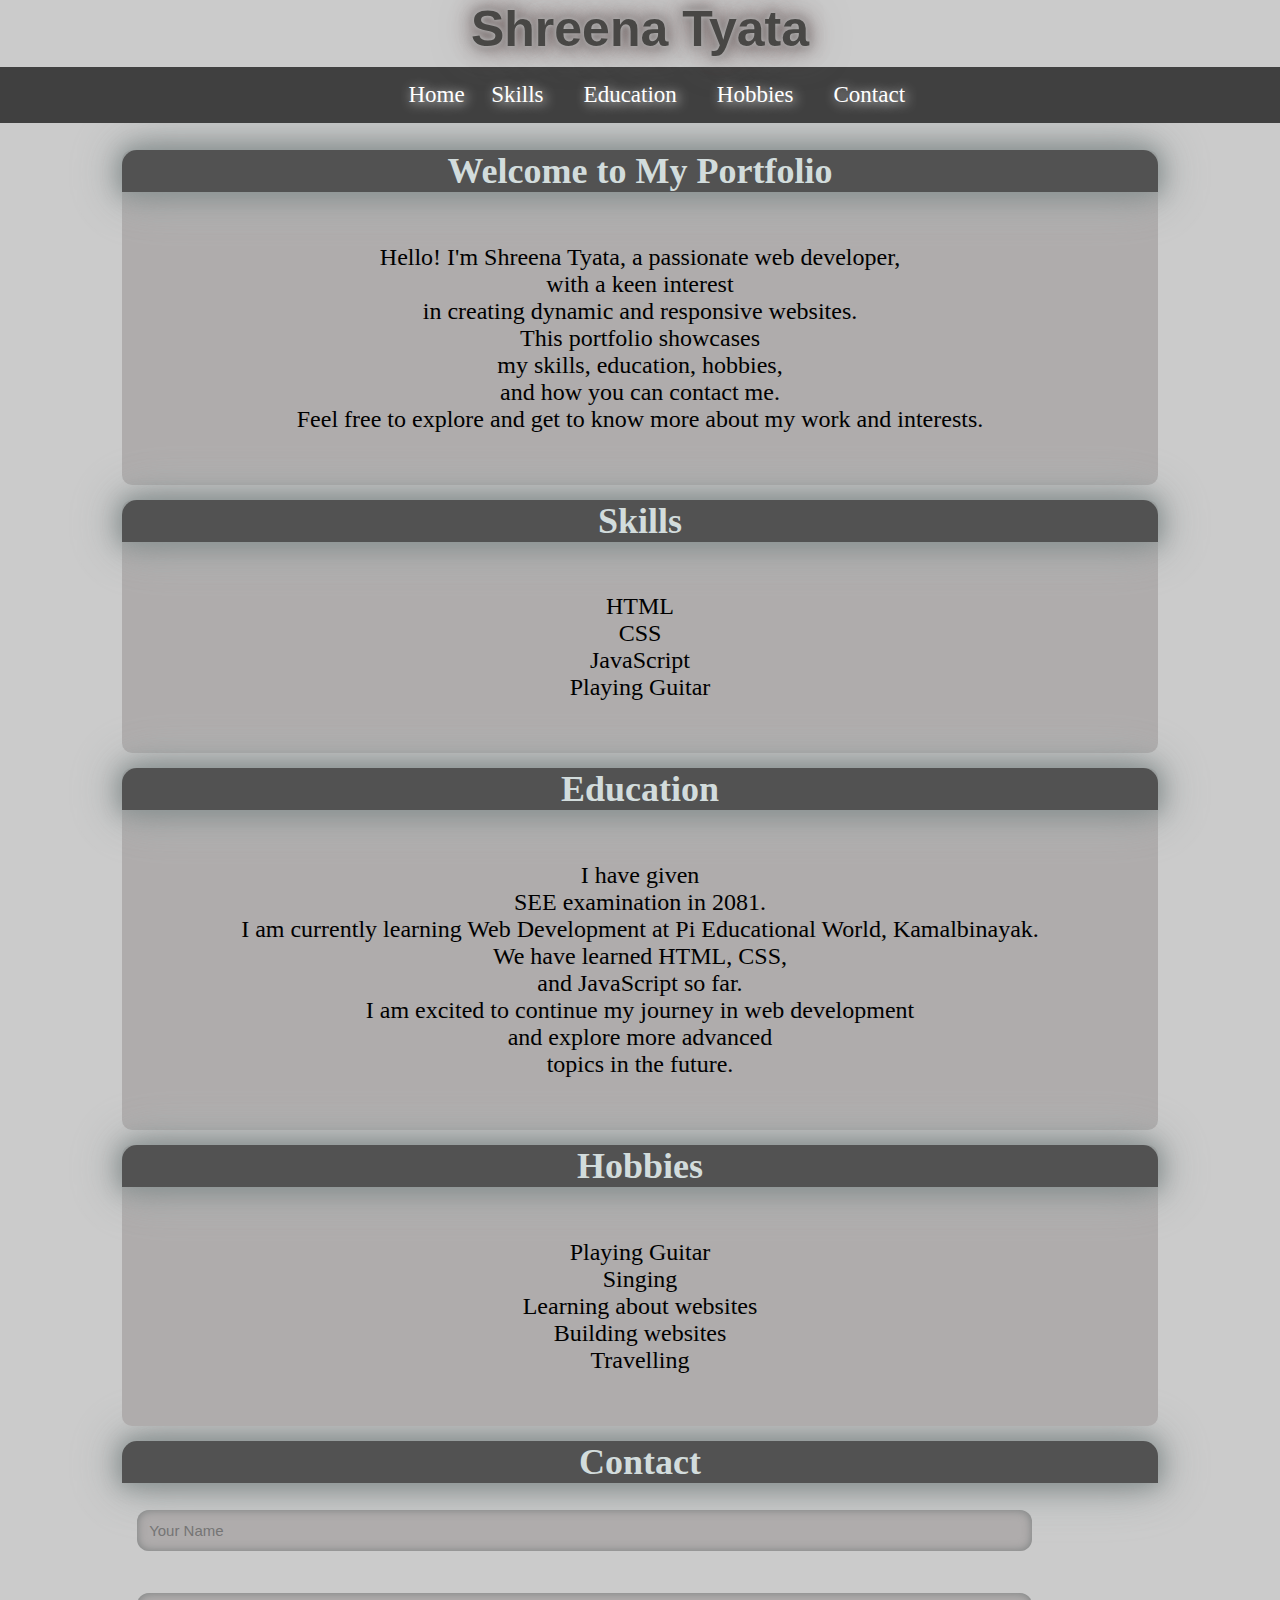
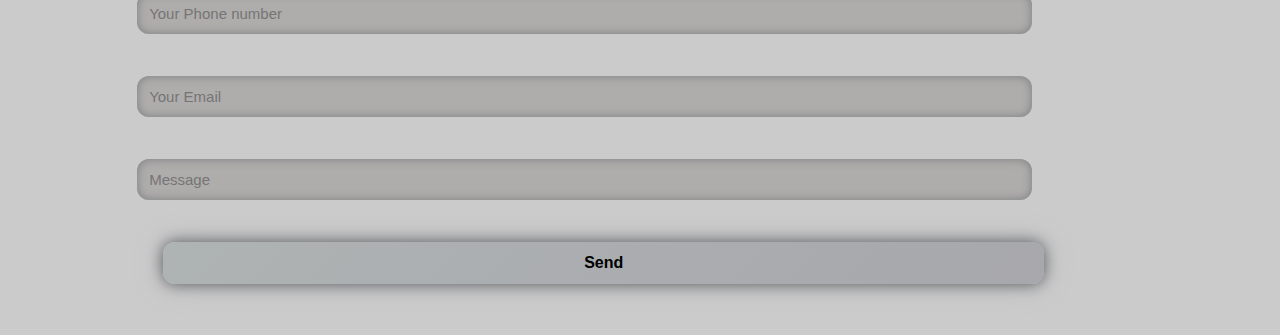
<file: index.html>
<!DOCTYPE html>
<html lang="en">
<head>
    <meta charset="UTF-8">
    <meta name="viewport" content="width=device-width, initial-scale=1.0">
    <title>Portfolio</title>
    <link rel="stylesheet" href="portfolio.css">
    <link rel="icon" href="https://scontent.fktm1-1.fna.fbcdn.net/v/t1.15752-9/495076700_724837157169553_8443046978809390036_n.jpg?stp=dst-jpg_p480x480_tt6&_nc_cat=102&ccb=1-7&_nc_sid=0024fc&_nc_ohc=FHNLTZW8U_0Q7kNvwGQs8QE&_nc_oc=Adki65568ZDge8y7PMoGub5RwKG-OY66Cu4yAXffBXprV95A22ahyd_uB2djE1eaz_c&_nc_ad=z-m&_nc_cid=0&_nc_zt=23&_nc_ht=scontent.fktm1-1.fna&oh=03_Q7cD2gGpUueQinQdaHSI_9w-xvtb64E-82X2dRzD5dbYhb0Ixg&oe=6878781F">
</head>
<body>
        <h1 id="logo">Shreena Tyata</h1>
        
    <nav class="navbar">
        <ul>
            <li><a href="index.html" style="margin: 14%;">Home</a></li>
            <li><a href="#home">Skills</a></li>
            <li><a href="#skills">Education</a></li>
            <li><a href="#education">Hobbies</a></li>
            <li><a href="#hobbies">Contact</a></li>
        </ul>
    </nav>
 <div class="main">
    <div id="home">
        <h2 style="color: rgb(210, 220, 220);"><strong>Welcome to My Portfolio</strong></h2>
        <p>
            Hello! I'm Shreena Tyata, a passionate web developer, <br>
             with a keen interest <br> in creating dynamic and responsive websites. <br>
            This portfolio showcases <br> my skills, education, hobbies, <br> and how you can contact me. <br>
            Feel free to explore and get to know more about my work and interests.
                </p>
    </div>
    <div id="skills">
       <strong><h2 style="color: rgb(210, 220, 220);">Skills</h2></strong>
        <ul id="list1">
            <li>HTML</li>
            <li>CSS</li>
            <li>JavaScript</li>
            <li>Playing Guitar</li>
    </div>
    <div id="education">
        <h2 style="color: rgb(210, 220, 220);"><strong>Education</strong></h2>
        <p>
            I have given <br> SEE examination in 2081. <br>
            I am currently learning Web Development at Pi Educational World, Kamalbinayak.
            <br>
            We have learned HTML, CSS, <br> and JavaScript so far. <br>
            I am excited to continue my journey in web development <br> and explore more advanced <br> topics in the future. 
        </p>
    </div>
    <div id="hobbies">
        <h2 style="color: rgb(210, 220, 220);"><strong>Hobbies</strong></h2>
        <ul id="list2">
            <li>Playing Guitar</li>
            <li>Singing</li>
            <li>Learning about websites</li>
            <li>Building websites</li>
            <li>Travelling</li>
        </ul>
    </div>
    <div class="hobbies">
        <h2 style="color: rgb(210, 220, 220);"><strong>Contact</strong></h2>
        <br>
        <form action="submit" id="form">

            <input type="text" placeholder="Your Name" required> <br><br>
            <input type="number" placeholder="Your Phone number" required><br><br>
            <input type="email" placeholder="Your Email" required><br><br>
            <input type="text" placeholder="Message" required><br><br>
            <button type="submit">Send</button>
        </form>
    </div>

    
</body>
</html>
</file>
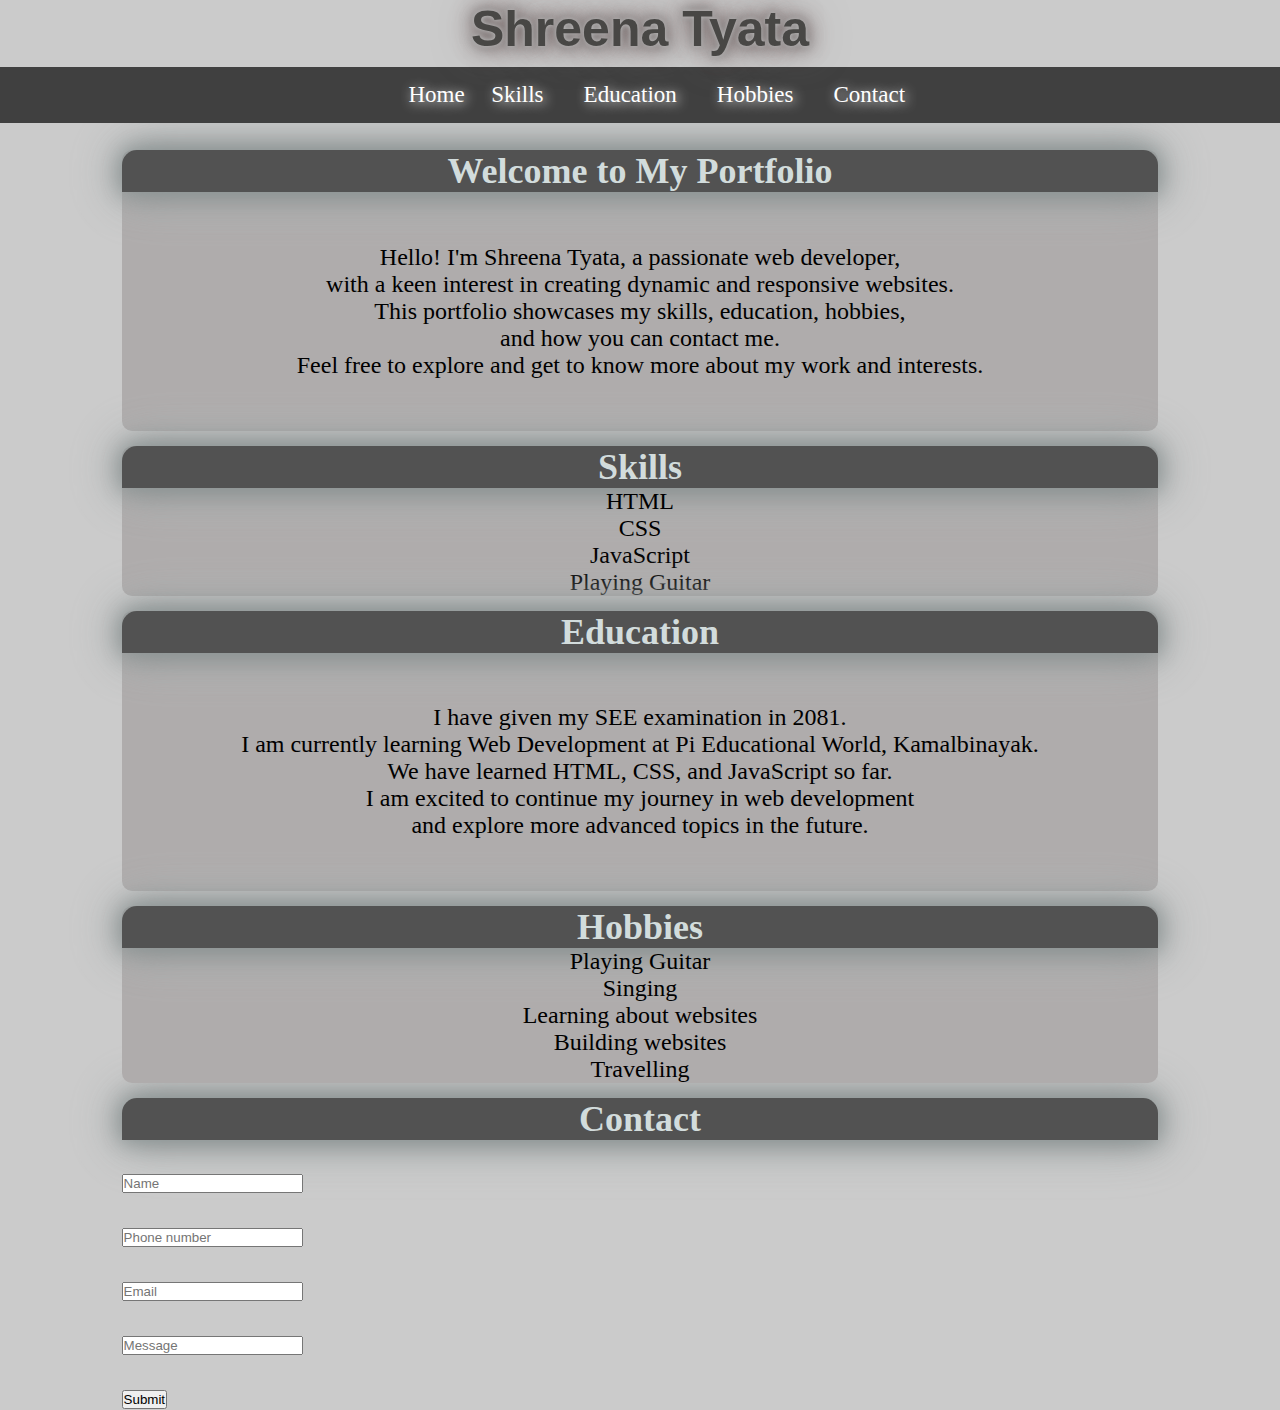
<file: portfolio1.html>
<!DOCTYPE html>
<html lang="en">
<head>
    <meta charset="UTF-8">
    <meta name="viewport" content="width=device-width, initial-scale=1.0">
    <title>Document</title>
    <link rel="stylesheet" href="portfolio.css">
</head>
<body>
        <h1 id="logo">Shreena Tyata</h1>
        
    <nav class="navbar">
        <ul>
            <li><a href="#home" style="margin: 14%;">Home</a></li>
            <li><a href="#skills">Skills</a></li>
            <li><a href="#education">Education</a></li>
            <li><a href="#hobbies">Hobbies</a></li>
            <li><a href="#contact">Contact</a></li>
        </ul>
    </nav>
 <div class="main">
    <div id="home">
        <h2 style="color: rgb(210, 220, 220);"><strong>Welcome to My Portfolio</strong></h2>
        <p>
            Hello! I'm Shreena Tyata, a passionate web developer, <br>
             with a keen interest in creating dynamic and responsive websites. <br>
            This portfolio showcases my skills, education, hobbies, <br> and how you can contact me. <br>
            Feel free to explore and get to know more about my work and interests.
                </p>
    </div>
    <div id="skills">
       <strong><h2 style="color: rgb(210, 220, 220);">Skills</h2></strong>
        <ul>
            <li>HTML</li>
            <li>CSS</li>
            <li>JavaScript</li>
            <li>Playing Guitar</li>
    </div>
    <div id="education">
        <h2 style="color: rgb(210, 220, 220);"><strong>Education</strong></h2>
        <p>
            I have given my SEE examination in 2081. <br>
            I am currently learning Web Development at Pi Educational World, Kamalbinayak.
            <br>
            We have learned HTML, CSS, and JavaScript so far. <br>
            I am excited to continue my journey in web development <br> and explore more advanced topics in the future. 
        </p>
    </div>
    <div id="hobbies">
        <h2 style="color: rgb(210, 220, 220);"><strong>Hobbies</strong></h2>
        <ul>
            <li>Playing Guitar</li>
            <li>Singing</li>
            <li>Learning about websites</li>
            <li>Building websites</li>
            <li>Travelling</li>
        </ul>
    </div>
    <div id="contact">
        <h2 style="color: rgb(210, 220, 220);"><strong>Contact</strong></h2>
        <br>
        <form action="submit" id="form">

            <input type="text" placeholder="Name" required> <br><br>
            <input type="number" placeholder="Phone number" required><br><br>
            <input type="email" placeholder="Email" required><br><br>
            <input type="text" placeholder="Message" required><br><br>
            <button>
                Submit
            </button>
        </form>
    </div>

    
</body>
</html>
</file>
<file: portfolio.css>
*{
    padding: 0;
    margin: 0;
    text-decoration: none;
    list-style-type: none;
    scroll-behavior: smooth;
}
div{
    font-size: x-large;
    margin-left: 5%;
    margin-right: 5%;
}

div h2{
  border-top-left-radius: 15px;
  border-top-right-radius: 15px;
   border-bottom-right-radius: 0px;
    border-bottom-left-radius: 0px;
   box-shadow: 0 0 20px rgb(140, 150, 150), 0 0 40px rgb(119, 122, 122), 0 0 60px rgb(193, 201, 201);
}

div a{
    background-color: hsl(0, 0%, 25%);
}

.navbar a:hover{
    background-color: hsl(0, 0%, 10%);
}

nav{

    padding: 15px 10px  ;
}

.navbar a{
    color: white;
    text-decoration: none;
    text-align: center;
    text-shadow: white 0.1em 0.1em 0.5em;
    font-size: 23px;
}

h1{
    text-align: center;
    color: rgb(72, 71, 69);
    font-family:'Segoe UI', Tahoma, Geneva, Verdana, sans-serif;
    font-weight: bold;
    font-size: 50px;
    margin-bottom: 15px;
    position: fixed;
    top: 0;
    width: 100%;
    background-color: rgb(203, 203, 203);
    z-index: 1001;
    text-shadow:
        0 0 5px silver,   /* Inner glow */
        0 0 10px grey,  /* Middle glow */
        0 0 20px  rgb(87, 59, 59),  /* Outer glow */
        0 0 40px rgb(122, 113, 113);  /* Bright circumference */
    ;
}

.navbar {
    display: flex;
    justify-content: center;
    position: fixed;
    top: 67px;
    width: 100%;
    background-color: hsl(0, 0%, 25%);
    z-index: 1000;

}

.navbar ul {
    display: flex;
    justify-content: center;
    padding: 0;
    margin: 0;
}

.navbar ul li {
    list-style: none;
}

.navbar ul li a {
    color: white;
    text-decoration: none;
    padding: 10px 20px;
    text-align: center;
    text-shadow: white 0.1em 0.1em 0.5em;
}
body{
    background-color: rgb(203, 203, 203);
    padding-top: 150px;
}
h2{
    text-align: center;
    background-color: hsl(0, 0%, 32%);
    border-radius: 10px;
    
}
#home{
    background-color: hsl(0, 2%, 68%);
    border-radius: 10px;
    margin-left: 5%;
    width: 90%;
    text-align: center;
    margin-bottom: 15px;
    position: relative;
    font-size: x-large;
}

#skills{
    background-color: hsl(0, 2%, 68%);
    border-radius: 10px;
    margin-left: 5%;
    width: 90%;
    text-align: center;
    margin-bottom: 15px;
    position: relative;
}
#education{
    background-color: hsl(0, 2%, 68%);
    border-radius: 10px;
    margin-left: 5%;
    width: 90%;
    text-align: center;
    margin-bottom: 15px;
    position: relative;
}
#hobbies{
    background-color: hsl(0, 2%, 68%);
    border-radius: 10px;
    margin-left: 5%;
    width: 90%;
    text-align: center;
    margin-bottom: 15px;
    position: relative;
}
.hobbies2{
    background-color: hsl(0, 2%, 68%);
    border-radius: 10px;
    margin-left: 5%;
    width: 90%;
    text-align: center;
    margin-bottom: 15px;
    position: relative;
    box-shadow: 0 0 20px #626565, 0 0 60px #646767;
      backdrop-filter: blur(15px);
      animation: pulseGlow 2s infinite alternate;

}
p{
    padding-top: 5%;
    padding-bottom: 5%;
}
#form{
   border-radius: 5%;
}
#list1{
   padding-top: 5%;
   padding-bottom: 5%;
}
#list2{
    padding-top: 5%;
    padding-bottom: 5%;
}
.hobbies input,
    .hobbies textarea {
      width: 84%;
      padding: 12px;
      margin-bottom: 15px;
      border: none;
      border-radius: 12px;
      background: rgba(23, 22, 22, 0.05);
      color: black;
      font-size: 15px;
      outline: none;
      box-shadow: inset 0 0 10px rgb(122, 126, 126);
      background-color: hsl(0, 2%, 68%);
      margin-left: 1.5%;
    }
     .hobbies button {
      width: 85%;
      padding: 12px;
      background: linear-gradient(135deg, rgb(174, 179, 179), rgb(167, 167, 172));
      border: none;
      border-radius: 12px;
      color: #000;
      font-weight: bold;
      font-size: 16px;
      cursor: pointer;
      box-shadow: 0 0 15px rgb(88, 91, 91), 0 0 30px rgb(187, 187, 194);
      transition: 0.3s ease;
      margin-bottom: 5%;
      margin-left: 4%;
      font: 100;
    }

    .hobbies button:hover {
      background: linear-gradient(135deg, rgb(185, 185, 195), rgb(80, 82, 82));
      box-shadow: 0 0 25px rgb(80, 82, 82), 0 0 40px rgb(113, 113, 117);
    }
</file>
